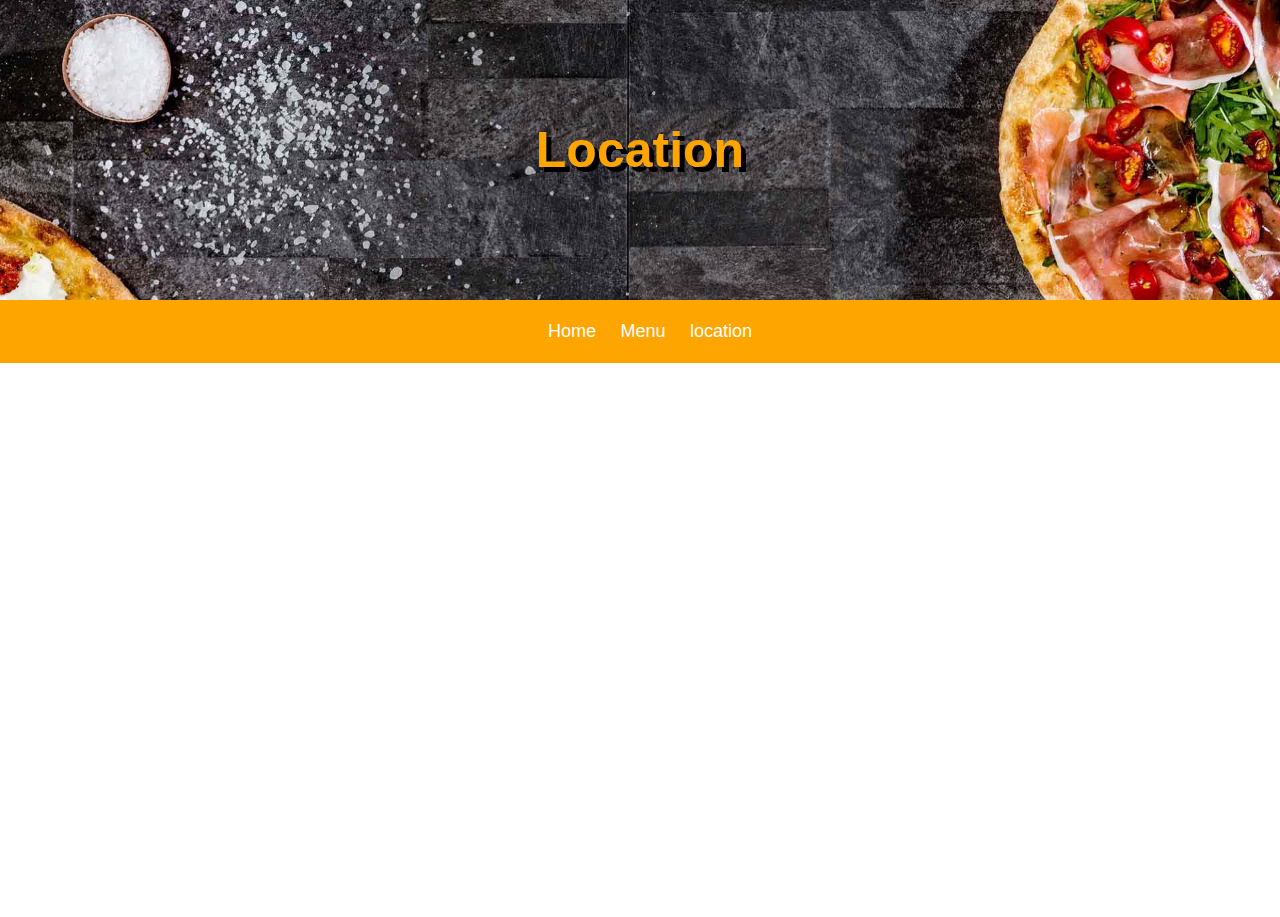
<file: location.html>
<!DOCTYPE html>
<html lang="en">
<head>
    <meta charset="UTF-8">
    <meta http-equiv="X-UA-Compatible" content="IE=edge">
    <meta name="viewport" content="width=device-width, initial-scale=1.0">
    <title>Location</title>
    <link rel="stylesheet" href="assets/style.css">
</head>
<body>
    <header>
        <div class="container">
            <div class="title">
                <h1>Location</h1>
            </div>
        </div>

        <nav>
            <ul>
                <li><a href="index.html">Home</a></li>
                <li><a href="menu.html">Menu</a></li>
                <li><a href="location.html">location</a></li>
            </ul>
        </nav>
    </header>

    <main class="location">
        <div>
            <iframe src="https://www.google.com/maps/embed?pb=!1m18!1m12!1m3!1d1972.006393669142!2d115.22557864706997!3d-8.69033293458571!2m3!1f0!2f0!3f0!3m2!1i1024!2i768!4f13.1!3m3!1m2!1s0x2dd2410294415595%3A0xb9b6c94ad0c08b24!2sINSTIKI%20INDONESIA!5e0!3m2!1sen!2sid!4v1661389724762!5m2!1sen!2sid" width="600" height="450" style="border:0;" allowfullscreen="" loading="lazy" referrerpolicy="no-referrer-when-downgrade"></iframe>
        </div>
    </main>
    
</body>
</html>
</file>
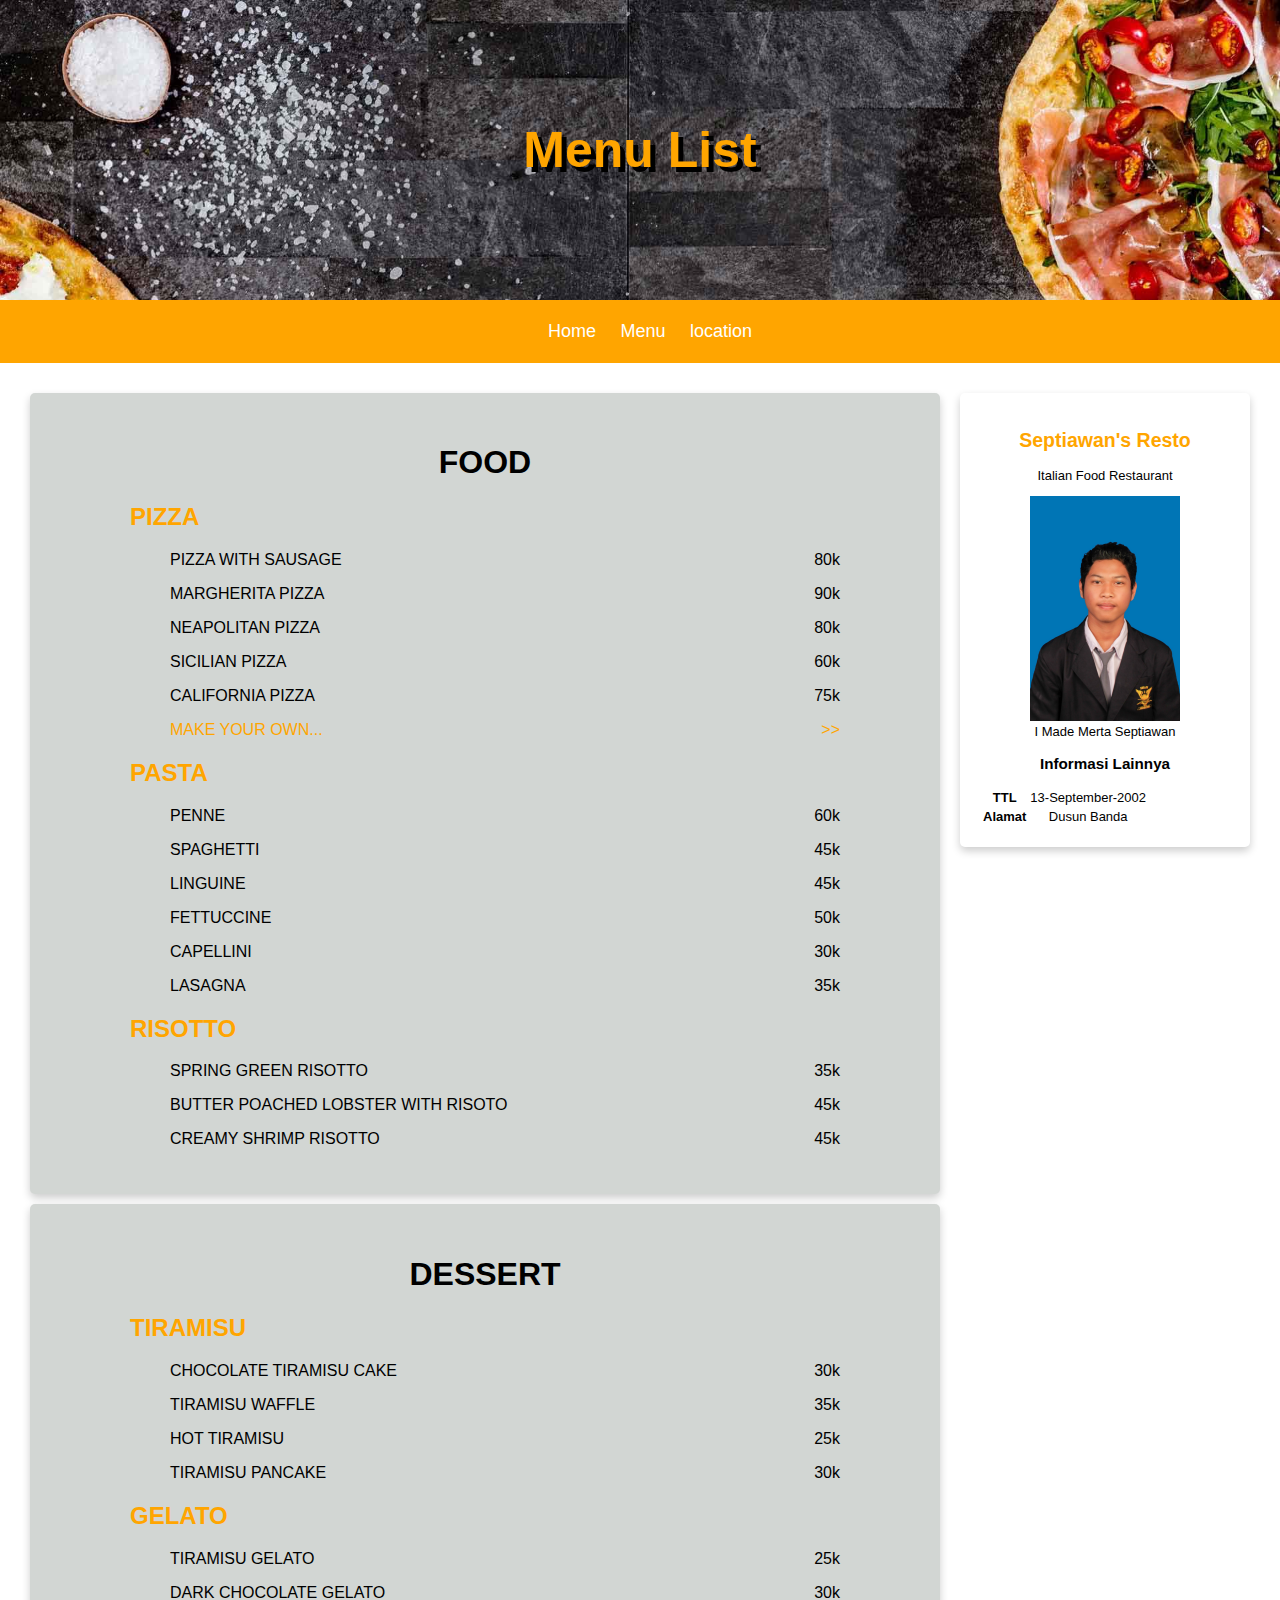
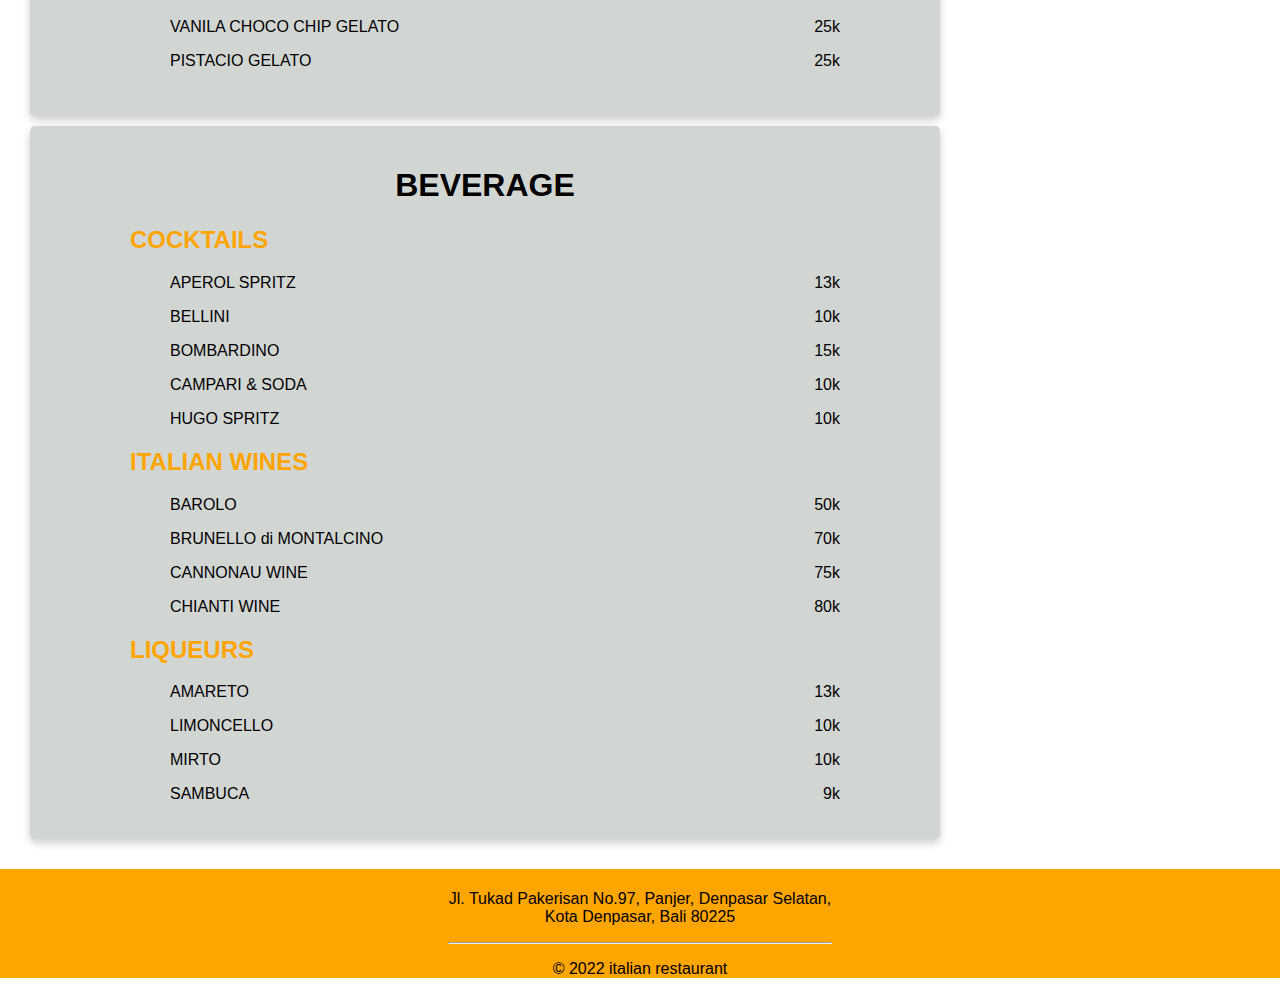
<file: menu.html>
<!DOCTYPE html>
<html lang="en">
<head>
    <meta charset="UTF-8">
    <meta http-equiv="X-UA-Compatible" content="IE=edge">
    <meta name="viewport" content="width=device-width, initial-scale=1.0">
    <link rel="stylesheet" href="assets/style.css">
    <title>Menu</title>
</head>
<body>
    <header>
        <div class="container">
            <div class="title">
                <h1>Menu List</h1>
            </div>
        </div>

        <nav>
            <ul>
                <li><a href="index.html">Home</a></li>
                <li><a href="menu.html">Menu</a></li>
                <li><a href="location.html">location</a></li>
            </ul>
        </nav>
    </header>

    <main>
        <div id="content-menu">
            <div class="food card">
                <h1>FOOD</h1>
                <div>
                    <h2 id="pizza">PIZZA</h2>
                        <ul>
                            <li>PIZZA WITH SAUSAGE</li>
                            <li class="price">80k</li>
                        </ul>
                        <ul>
                            <li>MARGHERITA PIZZA</li>
                            <li class="price">90k</li>
                        </ul>
                        <ul>
                            <li>NEAPOLITAN PIZZA</li>
                            <li class="price">80k</li>
                        </ul>
                        <ul>
                            <li>SICILIAN PIZZA</li>
                            <li class="price">60k</li>
                        </ul>
                        <ul>
                            <li>CALIFORNIA PIZZA</li>
                            <li class="price">75k</li>
                        </ul>
                        <a href="makePizza.html">
                            <ul class="make">
                                <li>MAKE YOUR OWN...</li>
                                <li class="price">>></li>
                            </ul>
                        </a>
                        
                </div>
                
                <div>
                    <h2 id="pasta">PASTA</h2>
                    <ul>
                        <li>PENNE</li>
                        <li class="price">60k</li>
                    </ul>
                    <ul>
                        <li>SPAGHETTI</li>
                        <li class="price">45k</li>
                    </ul>
                    <ul>
                        <li>LINGUINE</li>
                        <li class="price">45k</li>
                    </ul>
                    <ul>
                        <li>FETTUCCINE</li>
                        <li class="price">50k</li>
                    </ul>
                    <ul>
                        <li>CAPELLINI</li>
                        <li class="price">30k</li>
                    </ul>
                    <ul>
                        <li>LASAGNA</li>
                        <li class="price">35k</li>
                    </ul>
                </div>

                <div class="risoto">
                    <h2 id="risotto">RISOTTO</h2>
                    <ul>
                        <li>SPRING GREEN RISOTTO</li>
                        <li class="price">35k</li>
                    </ul>
                    <ul>
                        <li>BUTTER POACHED LOBSTER WITH RISOTO</li>
                        <li class="price">45k</li>
                    </ul>
                    <ul>
                        <li>CREAMY SHRIMP RISOTTO</li>
                        <li class="price">45k</li>
                    </ul>
                </div>
            </div>

            <div class="dessert card">
                <h1>DESSERT</h1>
                <div class="tiramisu">
                    <h2 id="tiramisu">TIRAMISU</h2>
                    <ul>
                        <li>CHOCOLATE TIRAMISU CAKE</li>
                        <li class="price">30k</li>
                    </ul>
                    <ul>
                        <li>TIRAMISU WAFFLE</li>
                        <li class="price">35k</li>
                    </ul>
                    <ul>
                        <li>HOT TIRAMISU</li>
                        <li class="price">25k</li>
                    </ul>
                    <ul>
                        <li>TIRAMISU PANCAKE</li>
                        <li class="price">30k</li>
                    </ul>
                </div>

                <div class="gelato">
                    <h2 id="gelato">GELATO</h2>
                    <ul>
                        <li>TIRAMISU GELATO</li>
                        <li class="price">25k</li>
                    </ul>
                    <ul>
                        <li>DARK CHOCOLATE GELATO</li>
                        <li class="price">30k</li>
                    </ul>
                    <ul>
                        <li>VANILA CHOCO CHIP GELATO</li>
                        <li class="price">25k</li>
                    </ul>
                    <ul>
                        <li>PISTACIO GELATO</li>
                        <li class="price">25k</li>
                    </ul>
                </div>
            </div>

            <div class="beverage card">
                <h1>BEVERAGE</h1>
                <div class="cocktails">
                    <h2>COCKTAILS</h2>
                    <ul>
                        <li>APEROL SPRITZ</li>
                        <li class="price">13k</li>
                    </ul>
                    <ul>
                        <li>BELLINI</li>
                        <li class="price">10k</li>
                    </ul>
                    <ul>
                        <li>BOMBARDINO</li>
                        <li class="price">15k</li>
                    </ul>
                    <ul>
                        <li>CAMPARI & SODA</li>
                        <li class="price">10k</li>
                    </ul>
                    <ul>
                        <li>HUGO SPRITZ</li>
                        <li class="price">10k</li>
                    </ul>
                </div>

                <div class="wine">
                    <h2>ITALIAN WINES</h2>
                    <ul>
                        <li>BAROLO</li>
                        <li class="price">50k</li>
                    </ul>
                    <ul>
                        <li>BRUNELLO di MONTALCINO</li>
                        <li class="price">70k</li>
                    </ul>
                    <ul>
                        <li>CANNONAU WINE</li>
                        <li class="price">75k</li>
                    </ul>
                    <ul>
                        <li>CHIANTI WINE</li>
                        <li class="price">80k</li>
                    </ul>
                </div>

                <div class="liqueurs">
                    <h2>LIQUEURS</h2>
                    <ul>
                        <li>AMARETO</li>
                        <li class="price">13k</li>
                    </ul>
                    <ul>
                        <li>LIMONCELLO</li>
                        <li class="price">10k</li>
                    </ul>
                    <ul>
                        <li>MIRTO</li>
                        <li class="price">10k</li>
                    </ul>
                    <ul>
                        <li>SAMBUCA</li>
                        <li class="price">9k</li>
                    </ul>
                </div>

            </div>
        </div>

        <aside>
            <article class="profile card">
                <header>
                    <h2>Septiawan's Resto</h2>
                    <p>Italian Food Restaurant</p>
                    <figure>
                        <img src="assets/image/profile.jpg" alt="profile">
                        <figcaption>I Made Merta Septiawan</figcaption>
                    </figure>
                </header>
                <section>
                    <h3>Informasi Lainnya</h3>
                    <table>
                        <tr>
                            <th>TTL</th>
                            <td>13-September-2002</td>
                        </tr>
                        <tr>
                            <th>Alamat</th>
                            <td>Dusun Banda</td>
                        </tr>
                    </table>
                </section>
            </article>
        </aside>
    </main>
    <footer>
        <p>Jl. Tukad Pakerisan No.97, Panjer, Denpasar Selatan, Kota Denpasar, Bali 80225</p>
        <hr>
        <p>&#169 2022 italian restaurant</p>
    </footer>
</body>
</html>
</file>
<file: assets/style.css>
* {
    box-sizing: border-box;
}

body {
    font-family: sans-serif;
    padding: 0;
    margin: 0;
}

/* header */
header {
    display: inline;
}

.container {
    background-image: url(image/jumbotron.jpg);
    height: 300px;
    width: 100%;
    text-align: center;
    color: orange;
    text-shadow: 5px 5px black;
    background-repeat: no-repeat;
    background-size: cover;
    object-position: center;
    display: flex;
    justify-content: center;
    align-items: center;
}

.container img {
    filter: blur(0.5px);
}

.jumbotron {
    width: 100%;
    max-height: 400px;
    object-fit: cover;
}

.title {
    font-size: 25px;
    width: 100%;
}

nav {
    background-color: orange;
    padding: 5px;
    position: sticky;
    top: 0;
    text-align: center;
}

nav li {
    display: inline;
    list-style-type: none;
    margin-right: 20px;
}

nav a {
    font-size: 18px;
    font-weight: 400px;
    text-decoration: none;
    color: white;
}

nav a:hover {
    font-weight: bold;
}

    /* main */
main {
    padding: 20px;
    overflow: auto;
}

#content {
    float: left;
    width: 75%;
}

.menuImage {
    width: 100%;
    max-height: 300px;
    object-fit: cover;
    object-position: center;
}

.card {
    box-shadow: 0 4px 8px 0 rgba(0, 0, 0, 0.2);
    border-radius: 5px;
    padding: 20px;
    margin: 10px;
}

article h2 {
    color: orange;
}

article p, span {
    color: black;
}

main a {
    text-decoration: none;
}

    /* aside */
aside {
    float: right;
    width: 25%;
    text-align: center;
    font-size: small;
}

.profile img {
    width: 150px;
}

footer {
    background-color: orange;
    height: fit-content;
    font-family: 'Gill Sans', 'Gill Sans MT', Calibri, 'Trebuchet MS', sans-serif;
    text-align: center;
    padding-top: 5px;
    padding-left: 35%;
    padding-right: 35%;
    padding-bottom: 0;
}

.menuImage:hover {
    width: 105%;
    max-height: 400px;
    transition: 0.3s;
    object-position: center;
}

    /* menu */
#content-menu {
    float: left;
    width: 75%;
}

#content-menu .card {
    padding-left: 100px;
    padding-right: 100px;
    background-color: #d2d6d3;
}

.food h1, .dessert h1, .beverage h1 {
    text-align: center;
}

.food h2, .dessert h2, .beverage h2 {
    color: orange;
}

.food, .dessert {
    padding: 30px;
}

.food li, .dessert li, .beverage li {
    display: inline;
    list-style-type: none;
}

.price {
    float: right;
}

.make {
    color: orange;
}

    /* location */
.location {
    padding: 50px;
}

.title-location {
    color: orange;
    text-shadow: 2px 2px black;
}

    /* makePizza */
.content-make {
    padding: 20px;
    text-align: center;
}

.pizza-container {
    display: flex;
    justify-content: center;
}

.pizza-box img {
    width: 200px;
    height: 150px;
    margin: 20px;
}


    /* media query */

@media screen and (max-width: 1023px) {
    .title {
        font-size: 15px;
        width: 100%;
    }
}

@media screen and (max-width: 767px) {
    #content, #content-menu,
    aside {
        width: 100% !important;
        padding: 0 !important;
    }
}

@media screen and (max-width: 639px) {
    .container {
        background-image: url(image/jumbotron.jpg);
        height: 200px;
        width: 100%;
        text-align: center;
        color: orange;
        text-shadow: 5px 5px black;
        background-repeat: no-repeat;
        background-size: cover;
        object-position: center;
        display: flex;
        justify-content: center;
        align-items: center;
    }

    .title {
        font-size: 10px;
        width: 100%;
    }

    .card {
        box-shadow: 0 4px 8px 0 rgba(0, 0, 0, 0.2);
        border-radius: 5px;
        padding: 10px;
        margin: 10px;
    }

    .card h1, h2 {
        font-size: large;
    }

    nav {
        background-color: orange;
        padding: 2px;
        position: sticky;
        top: 0;
        text-align: center;
    }

    #content-menu .card {
        font-size: x-small;
        padding: 10px;
    }

    .location {
        padding: 10px;
    }

    .pizza-box img {
        width: 100px;
        height: 75px;
        margin: 10px;
    }
}
</file>
